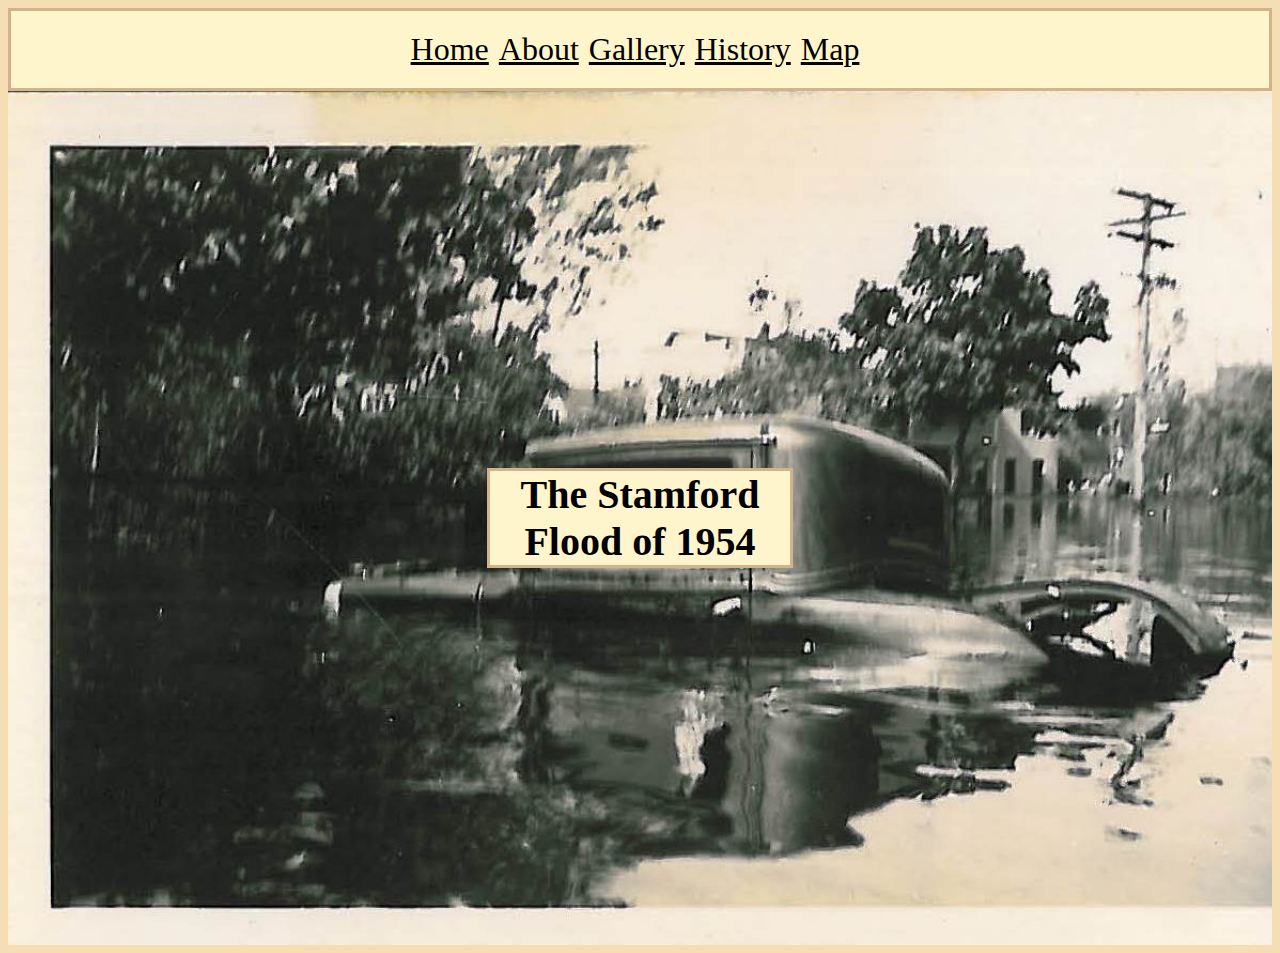
<file: index.html>
<!DOCTYPE html>
<html>
<head>
<link href="stylesheet.css" type="text/css"rel=stylesheet />
</head>
<body>
  <header><div class="navbar">
<a href="index.html">Home</a>
<a href="about.html">About</a>
<a href="gallery.html">Gallery</a>
<a href="history.html">History</a>
<a href="map.html">Map</a>

  </div></header>
  <div class="hero">
    <center>
    <h1>The Stamford Flood of 1954</h1>
  </center>
    </div>
</body>
</html>
</file>
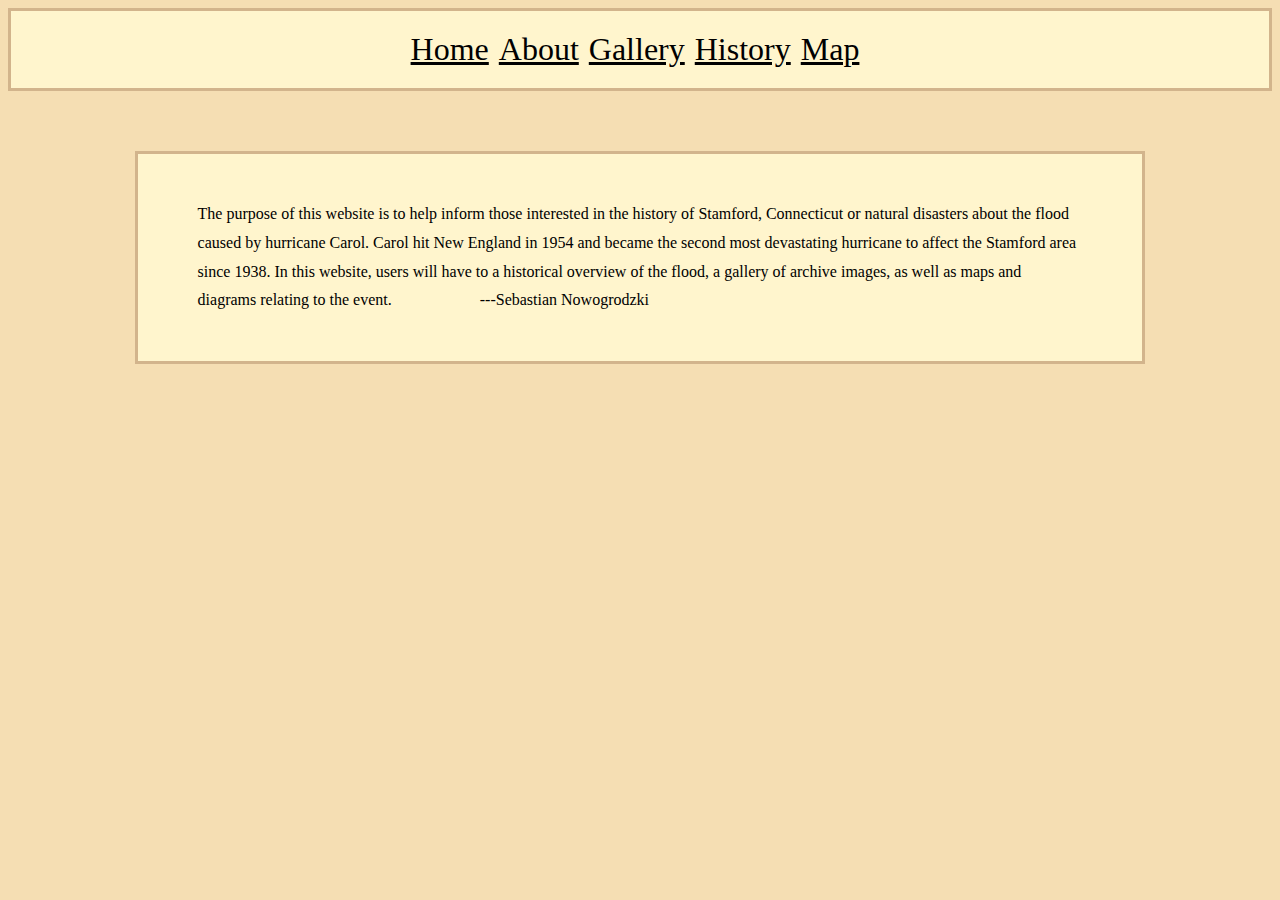
<file: about.html>
<!DOCTYPE html>
<html>
<head>
<link href="stylesheet.css" type="text/css"rel=stylesheet />
</head>
<body>
  <header><div class="navbar">
<a href="index.html">Home</a>
<a href="about.html">About</a>
<a href="gallery.html">Gallery</a>
<a href="history.html">History</a>
<a href="map.html">Map</a>

  </div></header>
  <div class="About">
    <p>The purpose of this website is to help inform those interested in the history of Stamford, Connecticut or natural disasters about the flood caused by hurricane Carol.
       Carol hit New England in 1954 and became the second most devastating hurricane to affect the Stamford area since 1938. In this website, users will have to a historical overview of the flood,
       a gallery of archive images, as well as maps and diagrams relating to the event.&nbsp;&nbsp;&nbsp;&nbsp;&nbsp;&nbsp;&nbsp;&nbsp;&nbsp;&nbsp;&nbsp;&nbsp;&nbsp;&nbsp;&nbsp;&nbsp;&nbsp;&nbsp;
       &nbsp;&nbsp;&nbsp;---Sebastian Nowogrodzki</p>
</body>
</html>
</file>
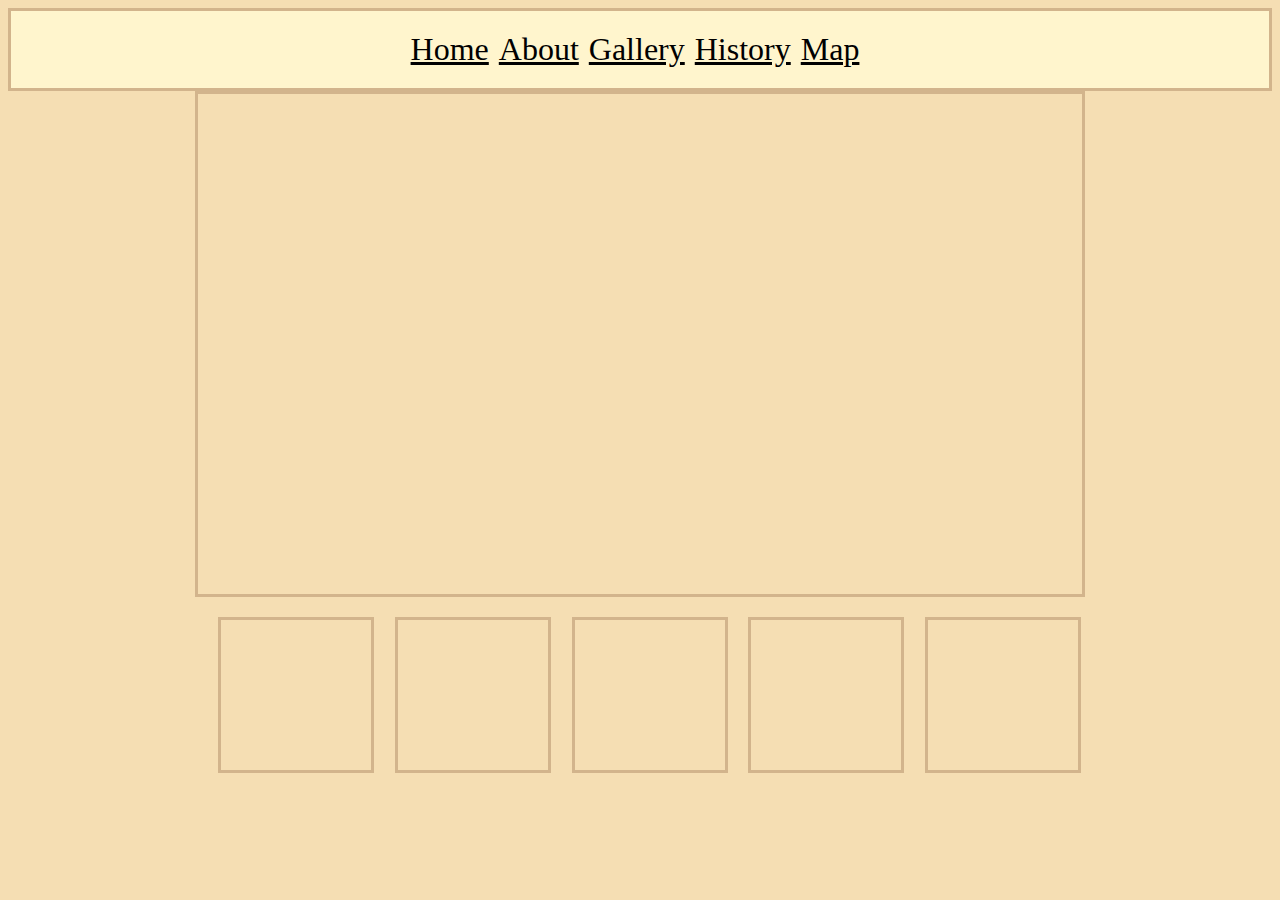
<file: gallery.html>
<!DOCTYPE html>
<html>
<head>
<link href="stylesheet.css" type="text/css"rel=stylesheet />
<script src="https://ajax.googleapis.com/ajax/libs/jquery/3.3.1/jquery.min.js"></script>
<script src="script.js"></script>
</head>
<body>
  <header><div class="navbar">
<a href="index.html">Home</a>
<a href="about.html">About</a>
<a href="gallery.html">Gallery</a>
<a href="history.html">History</a>
<a href="map.html">Map</a>


  </div></header>
  <div class="Gallery">
  <div class="Gallery-active Gallery1 imageBorder"></div>
  <div class="Gallery2 imageBorder"></div>
  <div class="Gallery3 imageBorder"></div>
  <div class="Gallery4 imageBorder"></div>
  <div class="Gallery5 imageBorder"></div>

  <div class="MiniPics">
  <div><div class="Mini1 imageBorder"></div></div>
  <div><div class="Mini2 imageBorder"></div></div>
  <div><div class="Mini3 imageBorder"></div></div>
  <div><div class="Mini4 imageBorder"></div></div>
  <div><div class="Mini5 imageBorder"></div></div>
</div>
  </div>
</body>
</html>
</file>
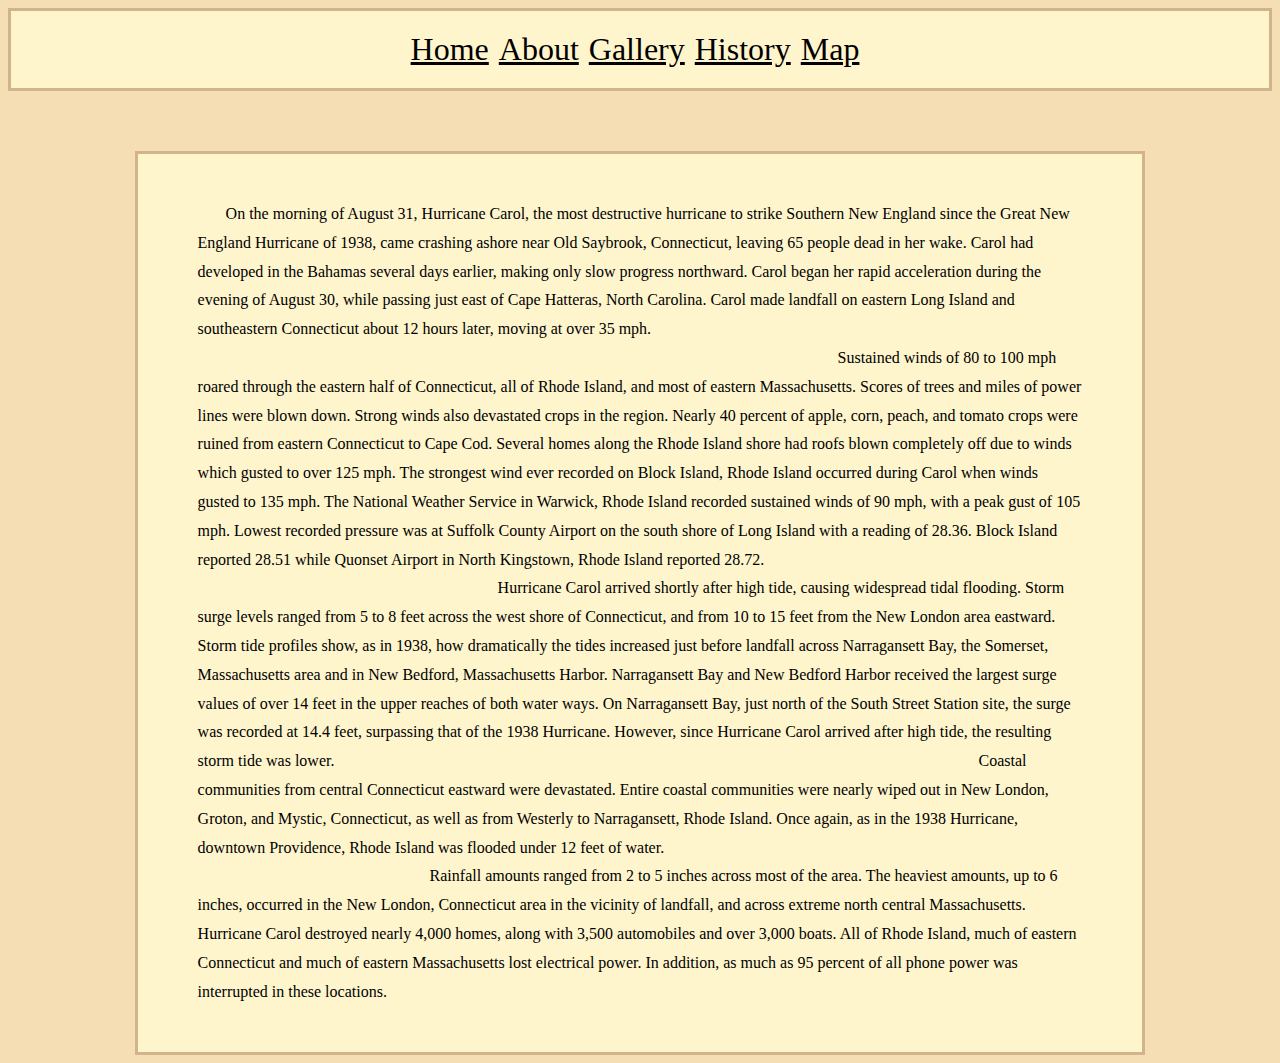
<file: history.html>
<!DOCTYPE html>
<html>
<head>
<link href="stylesheet.css" type="text/css"rel=stylesheet />
</head>
<body>
  <header><div class="navbar">
<a href="index.html">Home</a>
<a href="about.html">About</a>
<a href="gallery.html">Gallery</a>
<a href="history.html">History</a>
<a href="map.html">Map</a>

  </div></header>
  <div class="History">
    <p>&nbsp;&nbsp;&nbsp;&nbsp;&nbsp;&nbsp;&nbsp;On the morning of August 31, Hurricane Carol, the most destructive hurricane to strike Southern
New England since the Great New England Hurricane of 1938, came crashing ashore near Old
Saybrook, Connecticut, leaving 65 people dead in her wake. Carol had developed in the
Bahamas several days earlier, making only slow progress northward. Carol began her rapid
acceleration during the evening of August 30, while passing just east of Cape Hatteras, North
Carolina. Carol made landfall on eastern Long Island and southeastern Connecticut about 12
hours later, moving at over 35 mph.&nbsp;&nbsp;&nbsp;&nbsp;&nbsp;&nbsp;&nbsp;&nbsp;&nbsp;&nbsp;
&nbsp;&nbsp;&nbsp;&nbsp;&nbsp;&nbsp;&nbsp;&nbsp;&nbsp;&nbsp;&nbsp;&nbsp;&nbsp;&nbsp;&nbsp;&nbsp;
&nbsp;&nbsp;&nbsp;&nbsp;&nbsp;&nbsp;&nbsp;&nbsp;&nbsp;&nbsp;&nbsp;&nbsp;&nbsp;&nbsp;&nbsp;&nbsp;
&nbsp;&nbsp;&nbsp;&nbsp;&nbsp;&nbsp;&nbsp;&nbsp;&nbsp;&nbsp;&nbsp;&nbsp;&nbsp;&nbsp;&nbsp;&nbsp;
&nbsp;&nbsp;&nbsp;&nbsp;&nbsp;&nbsp;&nbsp;&nbsp;&nbsp;&nbsp;&nbsp;&nbsp;&nbsp;&nbsp;&nbsp;&nbsp;
&nbsp;&nbsp;&nbsp;&nbsp;&nbsp;&nbsp;&nbsp;&nbsp;&nbsp;&nbsp;&nbsp;&nbsp;&nbsp;&nbsp;&nbsp;&nbsp;
&nbsp;&nbsp;&nbsp;&nbsp;&nbsp;&nbsp;&nbsp;&nbsp;&nbsp;&nbsp;&nbsp;&nbsp;&nbsp;&nbsp;&nbsp;&nbsp;
&nbsp;&nbsp;&nbsp;&nbsp;&nbsp;&nbsp;&nbsp;&nbsp;&nbsp;&nbsp;&nbsp;&nbsp;&nbsp;&nbsp;&nbsp;&nbsp;
&nbsp;&nbsp;&nbsp;&nbsp;&nbsp;&nbsp;&nbsp;&nbsp;&nbsp;&nbsp;&nbsp;&nbsp;&nbsp;&nbsp;&nbsp;&nbsp;
&nbsp;&nbsp;&nbsp;&nbsp;&nbsp;&nbsp;&nbsp;&nbsp;&nbsp;&nbsp;&nbsp;&nbsp;&nbsp;&nbsp;&nbsp;&nbsp;
&nbsp;&nbsp;&nbsp;&nbsp;&nbsp;&nbsp;&nbsp;&nbsp;&nbsp;&nbsp;&nbsp;&nbsp;&nbsp;&nbsp;&nbsp;&nbsp;
&nbsp;&nbsp;&nbsp;&nbsp;&nbsp;&nbsp;&nbsp;&nbsp;&nbsp;&nbsp;&nbsp;&nbsp;&nbsp;&nbsp;&nbsp;&nbsp;
&nbsp;&nbsp;&nbsp;&nbsp;&nbsp;&nbsp;&nbsp;&nbsp;&nbsp;&nbsp;&nbsp;&nbsp;&nbsp;&nbsp;&nbsp;&nbsp;
&nbsp;&nbsp;&nbsp;&nbsp;&nbsp;&nbsp;&nbsp;&nbsp;&nbsp;&nbsp;&nbsp;&nbsp;&nbsp;&nbsp;&nbsp;&nbsp;
&nbsp;&nbsp;&nbsp;&nbsp;&nbsp;&nbsp;&nbsp;&nbsp;&nbsp;&nbsp;&nbsp;&nbsp;&nbsp;&nbsp;&nbsp;&nbsp;
&nbsp;&nbsp;&nbsp;&nbsp;&nbsp;&nbsp;&nbsp;Sustained winds of 80 to 100 mph roared through the eastern half of Connecticut, all of Rhode
Island, and most of eastern Massachusetts. Scores of trees and miles of power lines were blown
down. Strong winds also devastated crops in the region. Nearly 40 percent of apple, corn, peach,
and tomato crops were ruined from eastern Connecticut to Cape Cod. Several homes along the
Rhode Island shore had roofs blown completely off due to winds which gusted to over 125 mph.
The strongest wind ever recorded on Block Island, Rhode Island occurred during Carol when
winds gusted to 135 mph. The National Weather Service in Warwick, Rhode Island recorded
sustained winds of 90 mph, with a peak gust of 105 mph. Lowest recorded pressure was at
Suffolk County Airport on the south shore of Long Island with a reading of 28.36. Block Island
reported 28.51 while Quonset Airport in North Kingstown, Rhode Island reported 28.72.
&nbsp;&nbsp;&nbsp;&nbsp;&nbsp;&nbsp;&nbsp;&nbsp;&nbsp;&nbsp;&nbsp;&nbsp;&nbsp;&nbsp;&nbsp;&nbsp;
&nbsp;&nbsp;&nbsp;&nbsp;&nbsp;&nbsp;&nbsp;&nbsp;&nbsp;&nbsp;&nbsp;&nbsp;&nbsp;&nbsp;&nbsp;&nbsp;
&nbsp;&nbsp;&nbsp;&nbsp;&nbsp;&nbsp;&nbsp;&nbsp;&nbsp;&nbsp;&nbsp;&nbsp;&nbsp;&nbsp;&nbsp;&nbsp;
&nbsp;&nbsp;&nbsp;&nbsp;&nbsp;&nbsp;&nbsp;&nbsp;&nbsp;&nbsp;&nbsp;&nbsp;&nbsp;&nbsp;&nbsp;&nbsp;
&nbsp;&nbsp;&nbsp;&nbsp;&nbsp;&nbsp;&nbsp;&nbsp;&nbsp;&nbsp;&nbsp;&nbsp;&nbsp;&nbsp;&nbsp;&nbsp;
&nbsp;&nbsp;&nbsp;&nbsp;&nbsp;&nbsp;&nbsp;&nbsp;&nbsp;&nbsp;&nbsp;&nbsp;&nbsp;&nbsp;&nbsp;&nbsp;
&nbsp;&nbsp;&nbsp;&nbsp;&nbsp;&nbsp;&nbsp;&nbsp;&nbsp;&nbsp;&nbsp;&nbsp;&nbsp;&nbsp;&nbsp;&nbsp;
&nbsp;&nbsp;&nbsp;&nbsp;&nbsp;&nbsp;&nbsp;&nbsp;&nbsp;&nbsp;&nbsp;&nbsp;&nbsp;&nbsp;&nbsp;&nbsp;
&nbsp;&nbsp;&nbsp;&nbsp;&nbsp;&nbsp;&nbsp;Hurricane Carol arrived shortly after high tide, causing widespread tidal flooding. Storm surge
levels ranged from 5 to 8 feet across the west shore of Connecticut, and from 10 to 15 feet from
the New London area eastward. Storm tide profiles show, as in 1938, how dramatically the tides
increased just before landfall across Narragansett Bay, the Somerset, Massachusetts area and in
New Bedford, Massachusetts Harbor. Narragansett Bay and New Bedford Harbor received the
largest surge values of over 14 feet in the upper reaches of both water ways. On Narragansett
Bay, just north of the South Street Station site, the surge was recorded at 14.4 feet, surpassing
that of the 1938 Hurricane. However, since Hurricane Carol arrived after high tide, the resulting
storm tide was lower.
&nbsp;&nbsp;&nbsp;&nbsp;&nbsp;&nbsp;&nbsp;&nbsp;&nbsp;&nbsp;&nbsp;&nbsp;&nbsp;&nbsp;&nbsp;&nbsp;
&nbsp;&nbsp;&nbsp;&nbsp;&nbsp;&nbsp;&nbsp;&nbsp;&nbsp;&nbsp;&nbsp;&nbsp;&nbsp;&nbsp;&nbsp;&nbsp;
&nbsp;&nbsp;&nbsp;&nbsp;&nbsp;&nbsp;&nbsp;&nbsp;&nbsp;&nbsp;&nbsp;&nbsp;&nbsp;&nbsp;&nbsp;&nbsp;
&nbsp;&nbsp;&nbsp;&nbsp;&nbsp;&nbsp;&nbsp;&nbsp;&nbsp;&nbsp;&nbsp;&nbsp;&nbsp;&nbsp;&nbsp;&nbsp;
&nbsp;&nbsp;&nbsp;&nbsp;&nbsp;&nbsp;&nbsp;&nbsp;&nbsp;&nbsp;&nbsp;&nbsp;&nbsp;&nbsp;&nbsp;&nbsp;
&nbsp;&nbsp;&nbsp;&nbsp;&nbsp;&nbsp;&nbsp;&nbsp;&nbsp;&nbsp;&nbsp;&nbsp;&nbsp;&nbsp;&nbsp;&nbsp;
&nbsp;&nbsp;&nbsp;&nbsp;&nbsp;&nbsp;&nbsp;&nbsp;&nbsp;&nbsp;&nbsp;&nbsp;&nbsp;&nbsp;&nbsp;&nbsp;
&nbsp;&nbsp;&nbsp;&nbsp;&nbsp;&nbsp;&nbsp;&nbsp;&nbsp;&nbsp;&nbsp;&nbsp;&nbsp;&nbsp;&nbsp;&nbsp;
&nbsp;&nbsp;&nbsp;&nbsp;&nbsp;&nbsp;&nbsp;&nbsp;&nbsp;&nbsp;&nbsp;&nbsp;&nbsp;&nbsp;&nbsp;&nbsp;
&nbsp;&nbsp;&nbsp;&nbsp;&nbsp;&nbsp;&nbsp;Coastal communities from central Connecticut eastward were devastated. Entire coastal
communities were nearly wiped out in New London, Groton, and Mystic, Connecticut, as well as
from Westerly to Narragansett, Rhode Island. Once again, as in the 1938 Hurricane, downtown
Providence, Rhode Island was flooded under 12 feet of water.
&nbsp;&nbsp;&nbsp;&nbsp;&nbsp;&nbsp;&nbsp;&nbsp;&nbsp;&nbsp;&nbsp;&nbsp;&nbsp;&nbsp;&nbsp;&nbsp;
&nbsp;&nbsp;&nbsp;&nbsp;&nbsp;&nbsp;&nbsp;&nbsp;&nbsp;&nbsp;&nbsp;&nbsp;&nbsp;&nbsp;&nbsp;&nbsp;
&nbsp;&nbsp;&nbsp;&nbsp;&nbsp;&nbsp;&nbsp;&nbsp;&nbsp;&nbsp;&nbsp;&nbsp;&nbsp;&nbsp;&nbsp;&nbsp;
&nbsp;&nbsp;&nbsp;&nbsp;&nbsp;&nbsp;&nbsp;&nbsp;&nbsp;&nbsp;&nbsp;&nbsp;&nbsp;&nbsp;&nbsp;&nbsp;
&nbsp;&nbsp;&nbsp;&nbsp;&nbsp;&nbsp;&nbsp;&nbsp;&nbsp;&nbsp;&nbsp;&nbsp;&nbsp;&nbsp;&nbsp;&nbsp;
&nbsp;&nbsp;&nbsp;&nbsp;&nbsp;&nbsp;&nbsp;&nbsp;&nbsp;&nbsp;&nbsp;&nbsp;&nbsp;&nbsp;&nbsp;&nbsp;
&nbsp;&nbsp;&nbsp;&nbsp;&nbsp;&nbsp;&nbsp;&nbsp;&nbsp;&nbsp;&nbsp;&nbsp;&nbsp;&nbsp;&nbsp;&nbsp;
&nbsp;&nbsp;&nbsp;&nbsp;&nbsp;&nbsp;&nbsp;&nbsp;&nbsp;&nbsp;&nbsp;&nbsp;&nbsp;&nbsp;&nbsp;&nbsp;
&nbsp;&nbsp;&nbsp;&nbsp;&nbsp;&nbsp;&nbsp;&nbsp;&nbsp;&nbsp;&nbsp;&nbsp;&nbsp;&nbsp;&nbsp;&nbsp;
&nbsp;&nbsp;&nbsp;&nbsp;&nbsp;&nbsp;&nbsp;Rainfall amounts ranged from 2 to 5 inches across most of the area. The heaviest amounts, up to
6 inches, occurred in the New London, Connecticut area in the vicinity of landfall, and across
extreme north central Massachusetts. Hurricane Carol destroyed nearly 4,000 homes, along with 3,500 automobiles and over 3,000
boats. All of Rhode Island, much of eastern Connecticut and much of eastern Massachusetts lost
electrical power. In addition, as much as 95 percent of all phone power was interrupted in these
locations.
</p>
  </div>
</body>
</html>
</file>
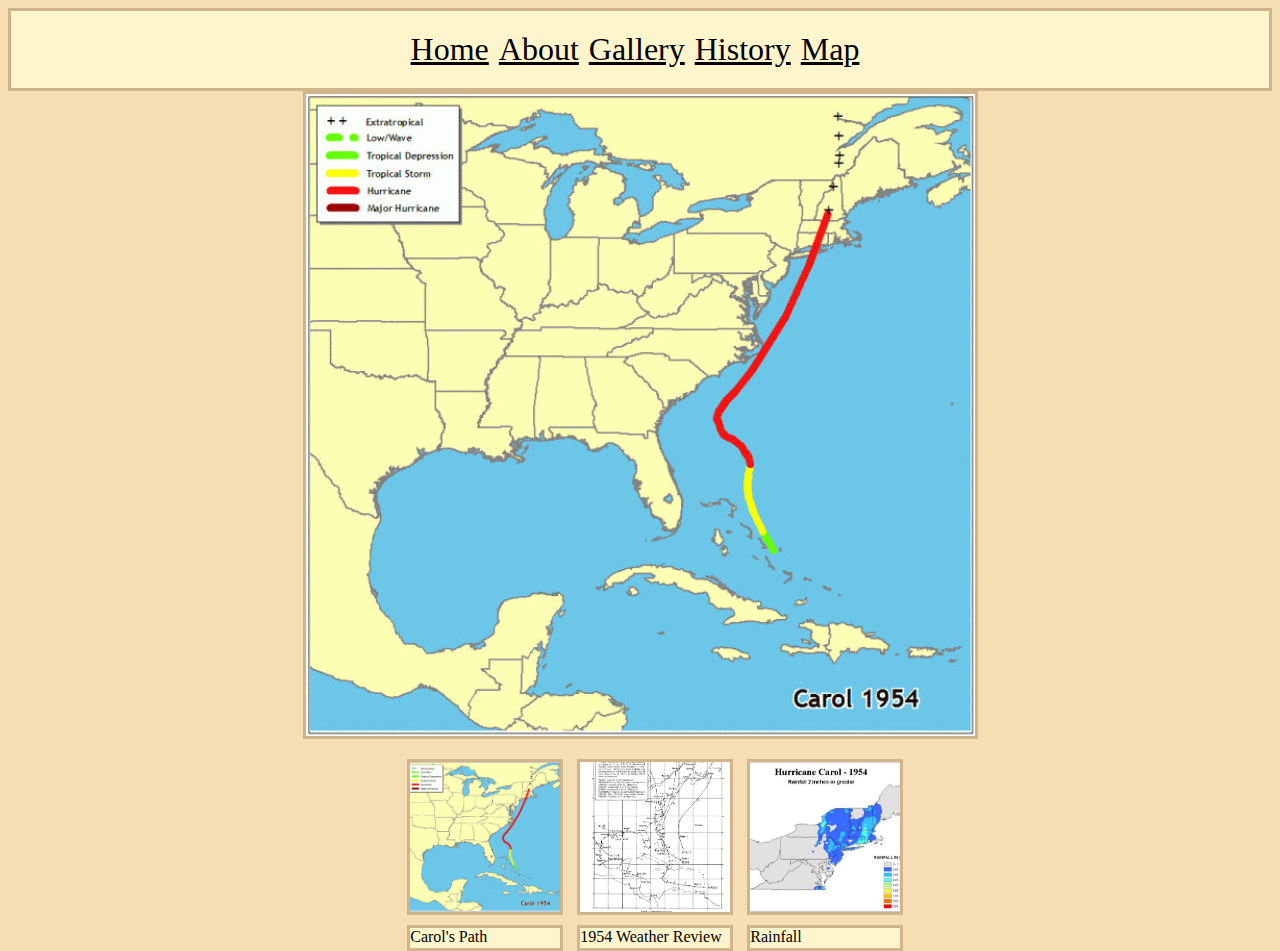
<file: map.html>
<!DOCTYPE html>
<html>
<head>
<link href="stylesheet.css" type="text/css"rel=stylesheet />
<script src="https://ajax.googleapis.com/ajax/libs/jquery/3.3.1/jquery.min.js"></script>
<script src="script.js"></script>
</head>
<body>
  <header><div class="navbar">
<a href="index.html">Home</a>
<a href="about.html">About</a>
<a href="gallery.html">Gallery</a>
<a href="history.html">History</a>
<a href="map.html">Map</a>

  </div></header>
  <div class="Map">
  <center><div class="Map-active Map1"><img src="Carol1954.jpg"/></div>
  <div class="Map2"><img src="mwr1954.jpg"/></div>
  <div class="Map3"><img src="Hurricane1954.jpg"/></div></center>

  <div class="MiniPics MiniMap">
  <div><div class="Mini6 imageBorder"></div><div class="imgDescription">Carol's Path</div></div>
  <div><div class="Mini7 imageBorder"></div><div class="imgDescription">1954 Weather Review</div></div>
  <div><div class="Mini8 imageBorder"></div><div class="imgDescription">Rainfall</div></div>
</div>
  </div>
</body>
</html>
</file>
<file: stylesheet.css>
.navbar {
  padding: 20px;
  background-color: #FFF5CD;
  display: flex;
  flex-direction: row;
  justify-content: center;
  border: 3px solid rgba(255, 0, 0, 0.5);
  border-color: tan;
}

.navbar a{
  color: black;
  font-family: Georgia, serif;
  margin-right: 10px;
  font-size: 200%
}

.hero {
  background-image: url("floodcar.jpg");
  padding: 350px;
  background-repeat: no-repeat;
  background-size: cover;

}

.hero h1{
  color: black;
  border: 3px solid rgba(255, 0, 0, 0.5);
  max-width: 300px;
  background-color: #FFF5CD;
  font-family: Georgia, serif;
  font-size: 250%;
  border-color: tan;
}

.About, .History {
  width: 70%;
  margin:auto;
  margin-top: 60px;
  padding: 30px 60px 30px 60px;
  background-color: #FFF5CD;
  border: 3px solid rgba(255, 0, 0, 0.5);
  border-color: tan;
  font-family: Georgia, serif;
  line-height: 1.8;
}

body {
  background-color: wheat;
}

.Gallery1, .Gallery2, .Gallery3, .Gallery4, .Gallery5 {
    display: none;
}

.MiniPics {
  display: grid;
  grid-template-columns: 1fr 1fr 1fr 1fr 1fr;
  width: 70%;
  margin: auto;
}

.MiniPics div{
  width: 150px;
  height: 150px;
  background-position: center;
  background-size: cover;
  margin: 10px;
}

.Gallery-active {
  width: 70%;
  height: 500px;
  margin: auto;
  background-position: center;
  background-size: cover;
  display: block;
}

.Gallery1, .Mini1 {
  background-image: url("http://www.fergusonlibrarydigitalarchives.org/sites/default/files/styles/large/public/A59-529d.jpg");
}

.Gallery2, .Mini2 {
  background-image: url("http://www.fergusonlibrarydigitalarchives.org/sites/default/files/styles/large/public/A59-529c.jpg");
}

.Gallery3, .Mini3 {
  background-image: url("http://www.fergusonlibrarydigitalarchives.org/sites/default/files/styles/large/public/A59-529a.jpg");
}

.Gallery4, .Mini4 {
  background-image: url("http://www.fergusonlibrarydigitalarchives.org/sites/default/files/styles/large/public/A56-526.jpg");
}

.Gallery5, .Mini5 {
  background-image: url("http://www.fergusonlibrarydigitalarchives.org/sites/default/files/styles/large/public/A54-524.jpg");
}

.Map1 img, .Map2 img, .Map3 img {
    display: none;
}

.Map-active img {
  display: block;
}

.Mini6 {
  background-image: url("Carol1954.jpg");
}

.Mini7 {
  background-image: url("mwr1954.jpg");
}

.Mini8 {
  background-image: url("Hurricane1954.jpg");
}

.MapPics {
  display: grid;
  grid-template-columns: repeat(3, 1fr);
  width: 70%;
  margin:auto;
}

.MiniMap {
  width: 40%;
  grid-template-columns: repeat(3, 1fr);
}

img, .imageBorder {
  border: 3px solid rgba(255, 0, 0, 0.5);
  border-color: tan;
}

.imgDescription {
  border: 3px solid rgba(255, 0, 0, 0.5);
  border-color: tan;
  background-color: #FFF5CD;
  height: 20px !important;
}
</file>
